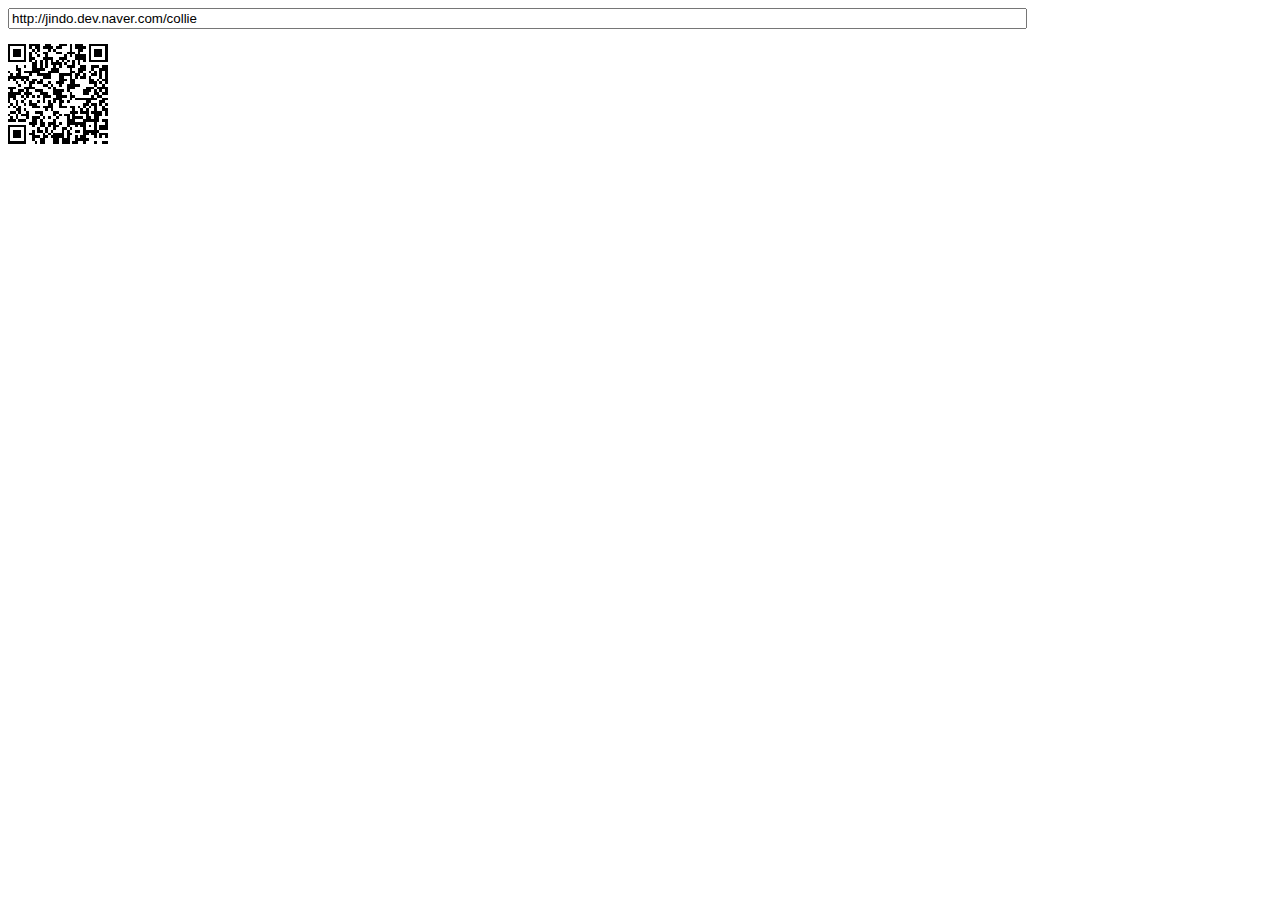
<file: src/main/resources/static/js/qr-code/index.html>
<!DOCTYPE html PUBLIC "-//W3C//DTD XHTML 1.0 Transitional//EN" "http://www.w3.org/TR/xhtml1/DTD/xhtml1-transitional.dtd">
<html xmlns="http://www.w3.org/1999/xhtml" xml:lang="ko" lang="ko">
<head>
<title>Cross-Browser QRCode generator for Javascript</title>
<meta http-equiv="Content-Type" content="text/html; charset=UTF-8" />
<meta name="viewport" content="width=device-width,initial-scale=1,user-scalable=no" />
<script type="text/javascript" src="jquery.min.js"></script>
<script type="text/javascript" src="qrcode.js"></script>
</head>
<body>
<input id="text" type="text" value="http://jindo.dev.naver.com/collie" style="width:80%" /><br />
<div id="qrcode" style="width:100px; height:100px; margin-top:15px;"></div>

<script type="text/javascript">
var qrcode = new QRCode(document.getElementById("qrcode"), {
	width : 100,
	height : 100
});

function makeCode () {		
	var elText = document.getElementById("text");
	
	if (!elText.value) {
		alert("Input a text");
		elText.focus();
		return;
	}
	
	qrcode.makeCode(elText.value);
}

makeCode();

$("#text").
	on("blur", function () {
		makeCode();
	}).
	on("keydown", function (e) {
		if (e.keyCode == 13) {
			makeCode();
		}
	});
</script>
</body>
</file>
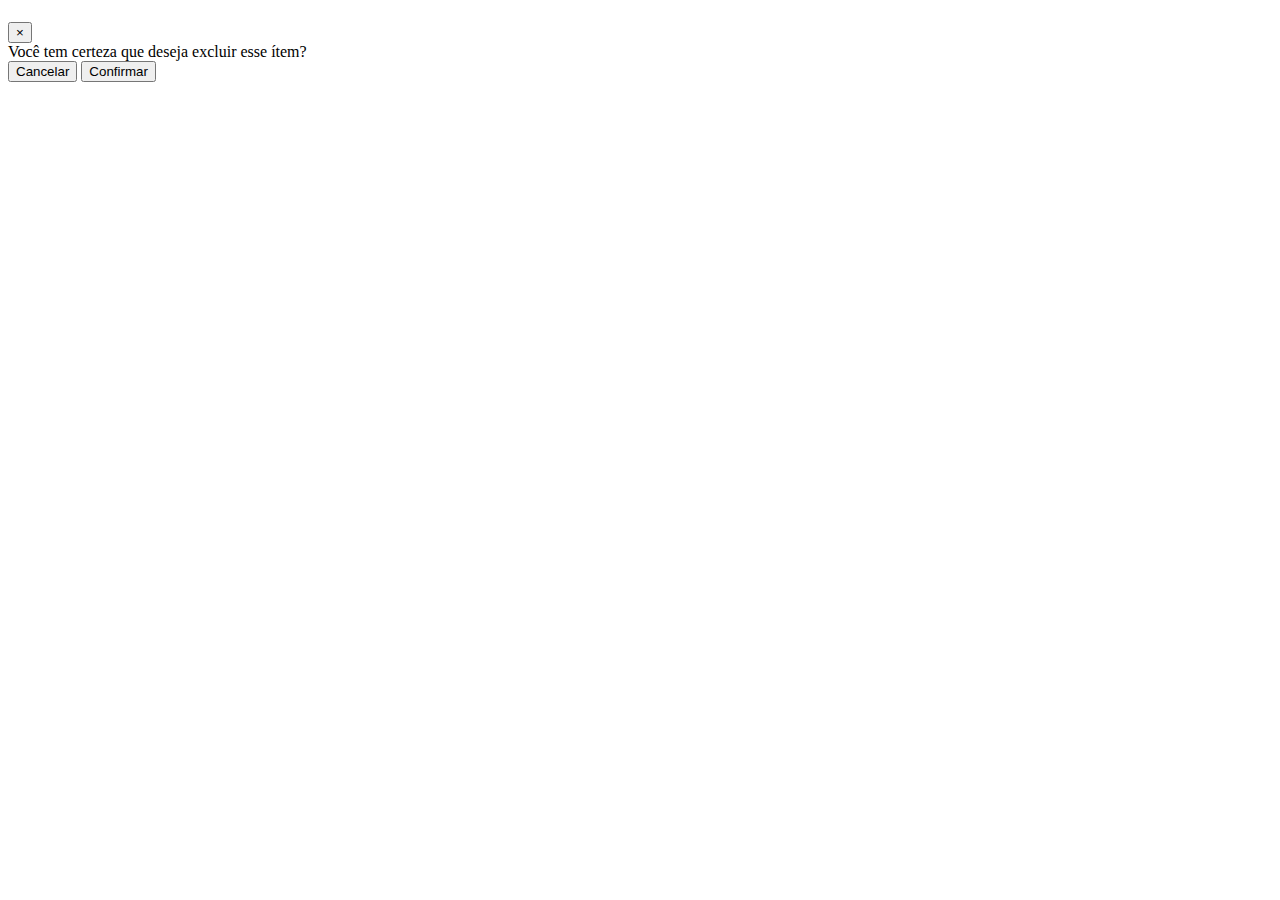
<file: src/main/resources/templates/fragments/modal-confirm.html>
<!DOCTYPE html >
<html xmlns:th="http://www.w3.org/1999/xhtml">
<head>
<meta charset="utf-8">
<body>
	<!-- Modal -->
	<div th:fragment="modal-confirm"
			class="modal fade" id="confirm-modal" tabindex="-1" role="dialog" 
			aria-labelledby="exampleModalLabel" aria-hidden="true">
	  <div class="modal-dialog modal-dialog-centered" role="document">
	    <div class="modal-content">
	      <div class="modal-header">
	        <h5 class="modal-title" id="exampleModalLabel"><span><i class="fas fa-exclamation-triangle"></i></span></h5>
	        <button type="button" class="close" data-dismiss="modal" aria-label="Close">
	          <span aria-hidden="true">&times;</span>
	        </button>
	      </div>
	      <div class="modal-body">
	        Você tem certeza que deseja excluir esse ítem?
	      </div>
	      <div class="modal-footer">
	        <button id="btnCancel" type="button" class="btn btn-danger" data-dismiss="modal">Cancelar</button>
	        <button id="btnOk" type="button" class="btn btn-success">Confirmar</button>
	      </div>
	    </div>
	  </div>
	</div>
</body>
</html>
</file>
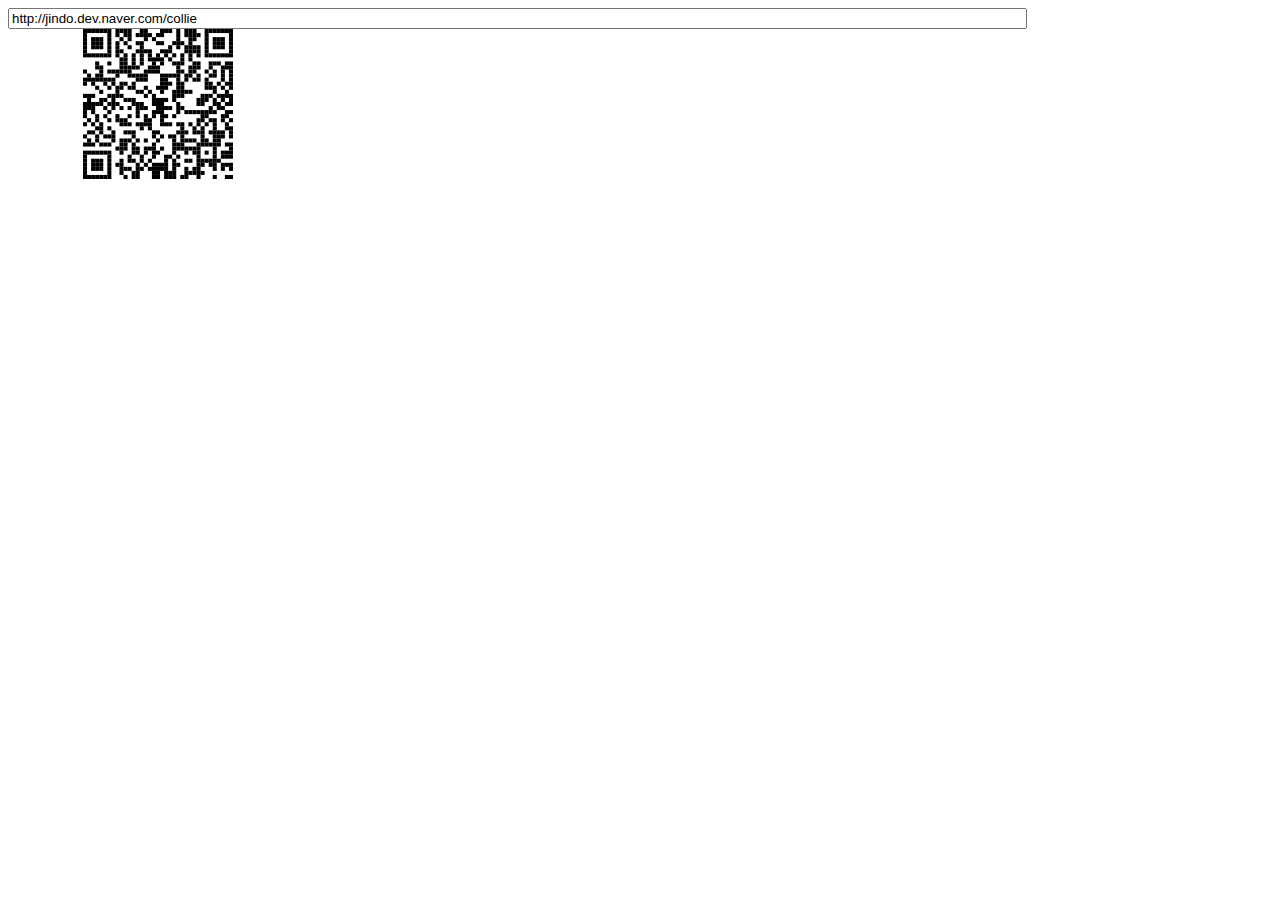
<file: src/main/resources/static/js/qr-code/index-svg.html>
<!DOCTYPE html PUBLIC "-//W3C//DTD XHTML 1.0 Transitional//EN" "http://www.w3.org/TR/xhtml1/DTD/xhtml1-transitional.dtd">
<html xmlns="http://www.w3.org/1999/xhtml" xml:lang="ko" lang="ko">
  <head>
    <title>Cross-Browser QRCode generator for Javascript</title>
    <meta http-equiv="Content-Type" content="text/html; charset=UTF-8" />
    <meta name="viewport" content="width=device-width,initial-scale=1,user-scalable=no" />
    <script type="text/javascript" src="jquery.min.js"></script>
    <script type="text/javascript" src="qrcode.js"></script>
  </head>
  <body>
  <input id="text" type="text" value="http://jindo.dev.naver.com/collie" style="width:80%" />
  <svg xmlns="http://www.w3.org/2000/svg" xmlns:xlink="http://www.w3.org/1999/xlink">
    <g id="qrcode"/>
  </svg>
  <script type="text/javascript">
  var qrcode = new QRCode(document.getElementById("qrcode"), {
      width : 100,
      height : 100,
      useSVG: true
  });

  function makeCode () {		
      var elText = document.getElementById("text");

      if (!elText.value) {
          alert("Input a text");
          elText.focus();
          return;
      }

      qrcode.makeCode(elText.value);
  }

  makeCode();

  $("#text").
      on("blur", function () {
          makeCode();
      }).
      on("keydown", function (e) {
          if (e.keyCode == 13) {
              makeCode();
          }
      });
    </script>
  </body>
</html>
</file>
